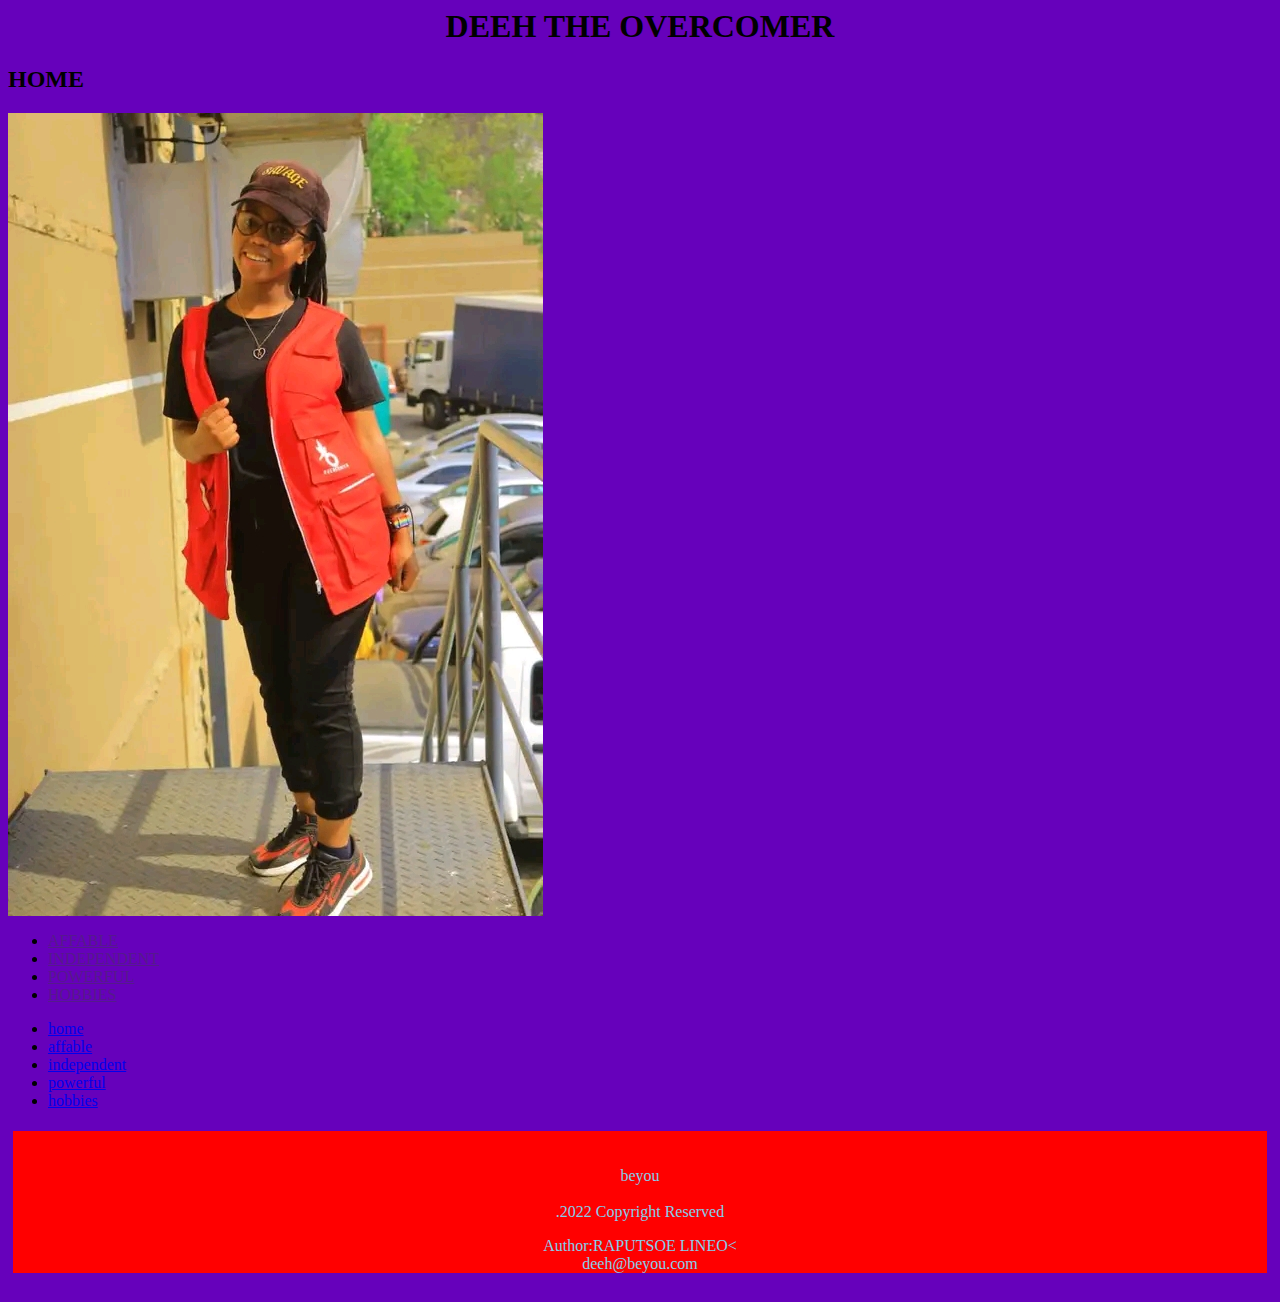
<file: index.html>
<html>
<head>
	<style>
	selector{
			CSS property: value;
		}
		footer{
			text-align: center;
			padding: 5px;
			color: skyblue;
	</style>
	<title>LINEO RAPUTSOE</title>
    <link href="style.css"type=text/css" rel="stylesheet"/>
</head>
<body style="background-color: #6601bb;">
<body>



	<center>
		<h1>DEEH THE OVERCOMER</h1>
	</center>


	<b>
		<h2>HOME</h2>
	</b>

<img src="rr.jpg">

<ul>
		<li><a href="">AFFABLE</a>
		</li>
		<li><a href="">INDEPENDENT</a>
		</li>
		<li><a href="">POWERFUL</a>
		</li>
		<li><a href="">HOBBIES</a>

	</ul>

<nav class="menu">
	
<ul>
	 <li><a href="./home">home</a>
	</li>

	<li><a href="./affable.html">affable</a>
	</li>
	<li><a href="./independent.html">independent</a>
	</li>
	<li><a href="./powerful.html">powerful</a>
	</li>
	<li><a href="./hobbies.html">hobbies</a>
	</li>
</ul>


</nav>
<footer>
	<div style="background: red;">
	
	<div id="footer"><br>
		<br>beyou</br>
		<br>.2022 Copyright Reserved</br>
	</div>
	<p>Author:RAPUTSOE LINEO<<br>
		<a.href="mailmeto:deeh@beyourself.com".com">deeh@beyou.com</a></p>
	</footer>
</div>





</body>
</html>
</file>
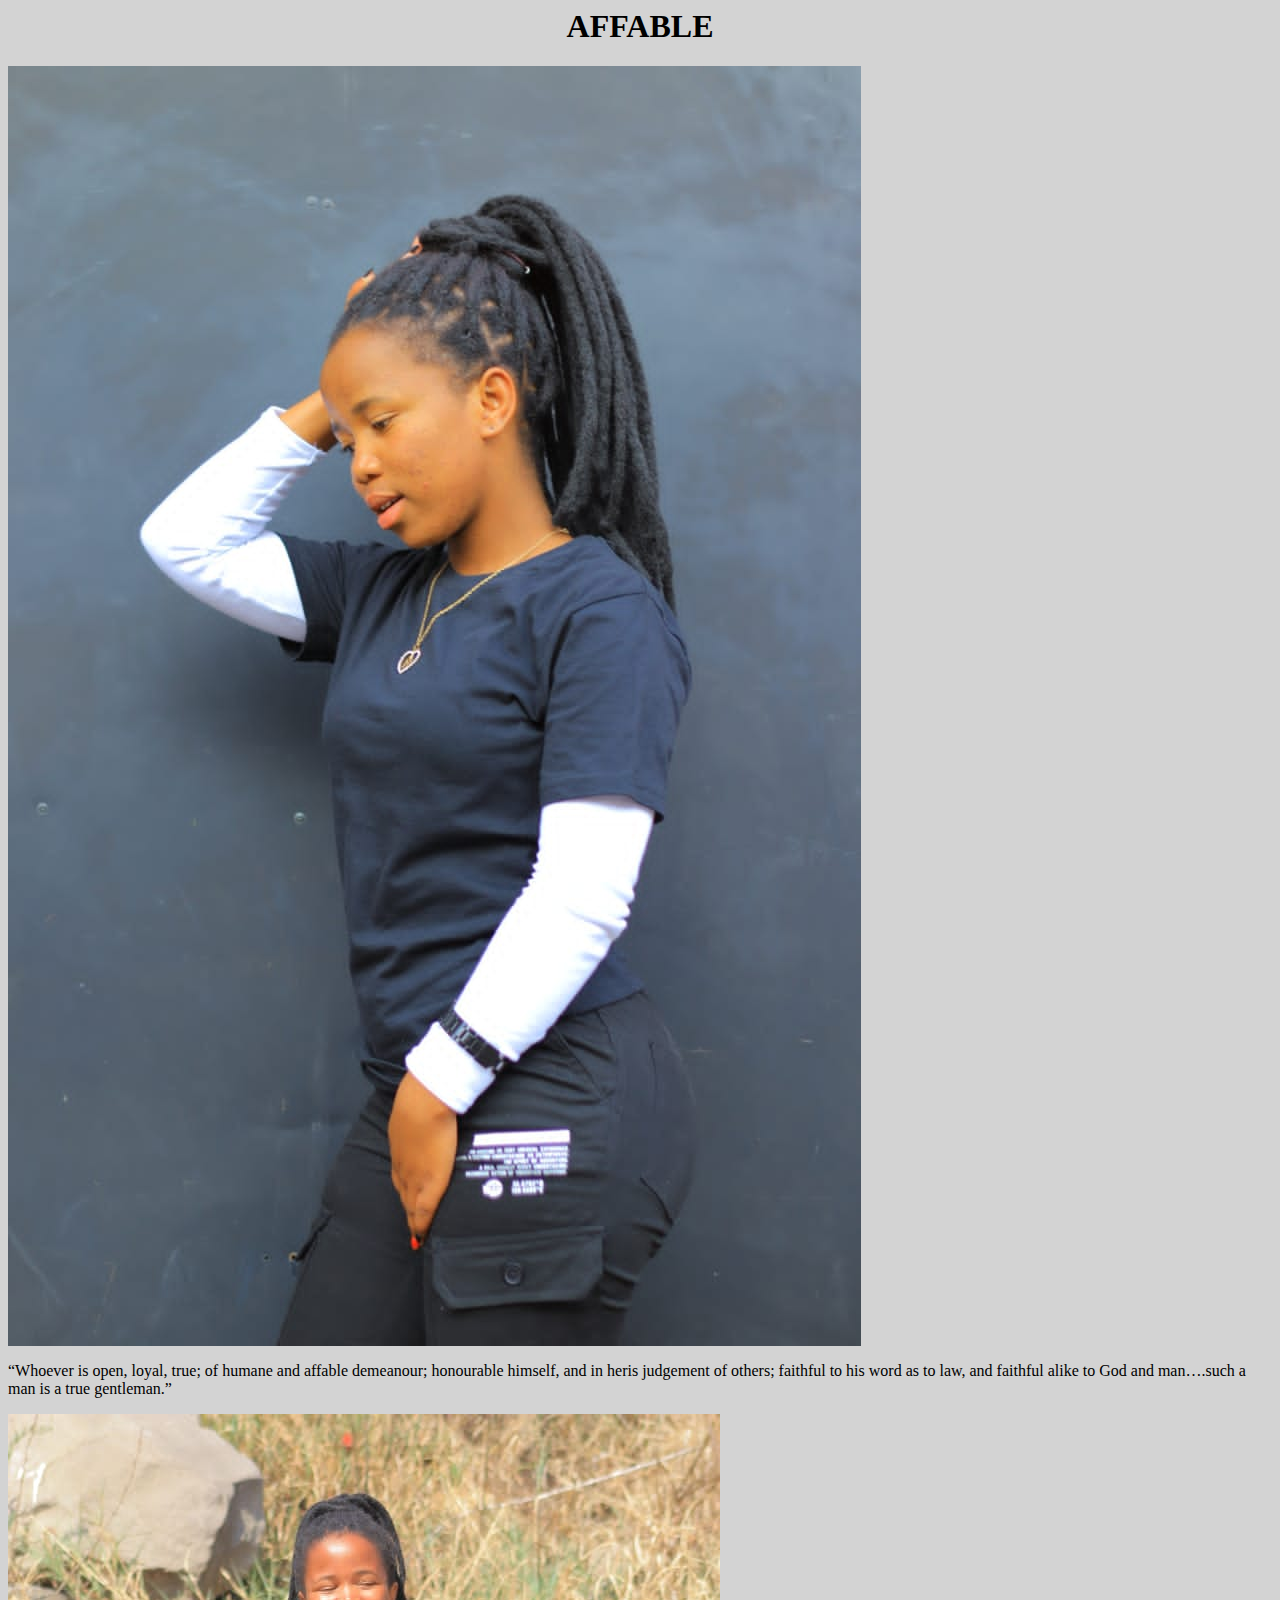
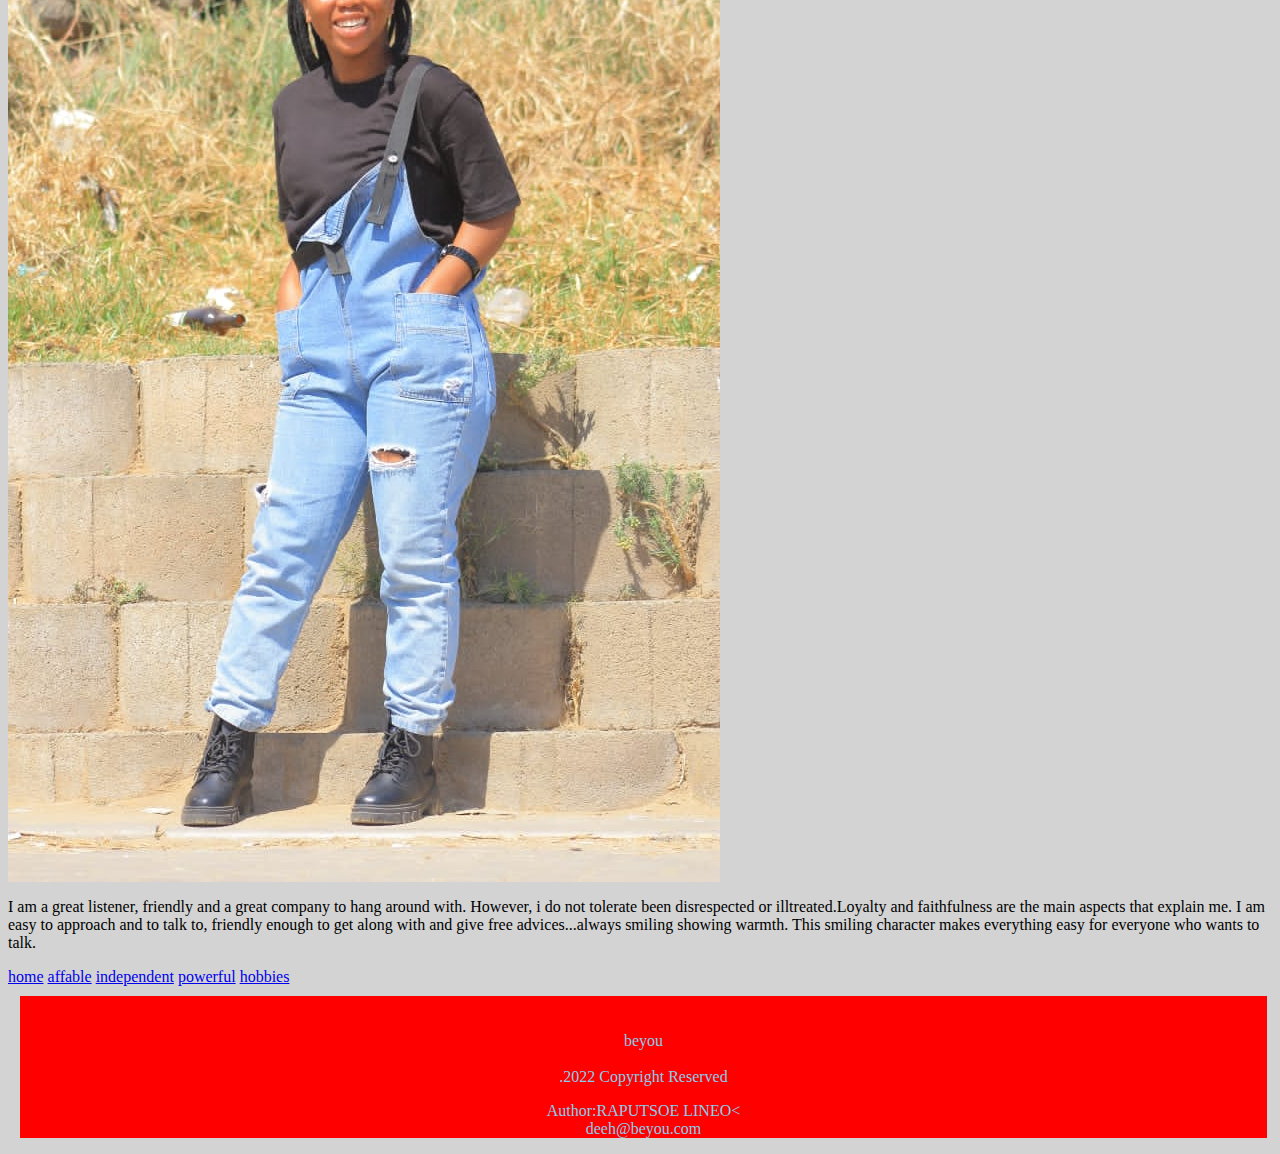
<file: affable.html>
<html>
<head>
	 <style>
         	footer{
         	position: bottom;
			bottom: 2;
			text-align: center;
			padding: 10px 5px 0px 12px;
			color: skyblue;
			
		}
         </style>
    <title>LINEO RAPUTSOE</title>
    <link href=<style.css="text/css"rel="stylesheet"/>
</head>
    <body style= "background-color: #D3D3D3;">

<body>
<body style="background-color:skyblue">

	<center>
     <h1>AFFABLE</h1>
    </center>

<img src="deehhh.jpg">
<section>
<p>
   “Whoever is open, loyal, true; of humane and affable demeanour; honourable himself, and in heris judgement of others; faithful to his word as to law, and faithful alike to God and man….such a man is a true gentleman.”
</p>

<img src="deehhhhh.jpg">

<p>
    I am a great listener, friendly and a great company to hang around with. However, i do not tolerate been disrespected or illtreated.Loyalty and faithfulness are the main aspects that explain me. I am easy to approach and to talk to, friendly enough to get along with and give free advices...always smiling showing warmth. This smiling character makes everything easy for everyone who wants to talk.  
</p>
</section>

<a href="./home">home</a>

<a href="./affable.html">affable</a>

<a href="./independent.html">independent</a>

<a href="./powerful.html">powerful</a>

<a href="./hobbies.html">hobbies</a>
<footer>
	<div style="background: red;">
	
	<div id="footer"><br>
		<br>beyou</br>
		<br>.2022 Copyright Reserved</br>
	</div>
	<p>Author:RAPUTSOE LINEO<<br>
		<a.href="mailmeto:deeh@beyourself.com".com">deeh@beyou.com</a></p>
	</footer>
</div>


</body>
</html>
</file>
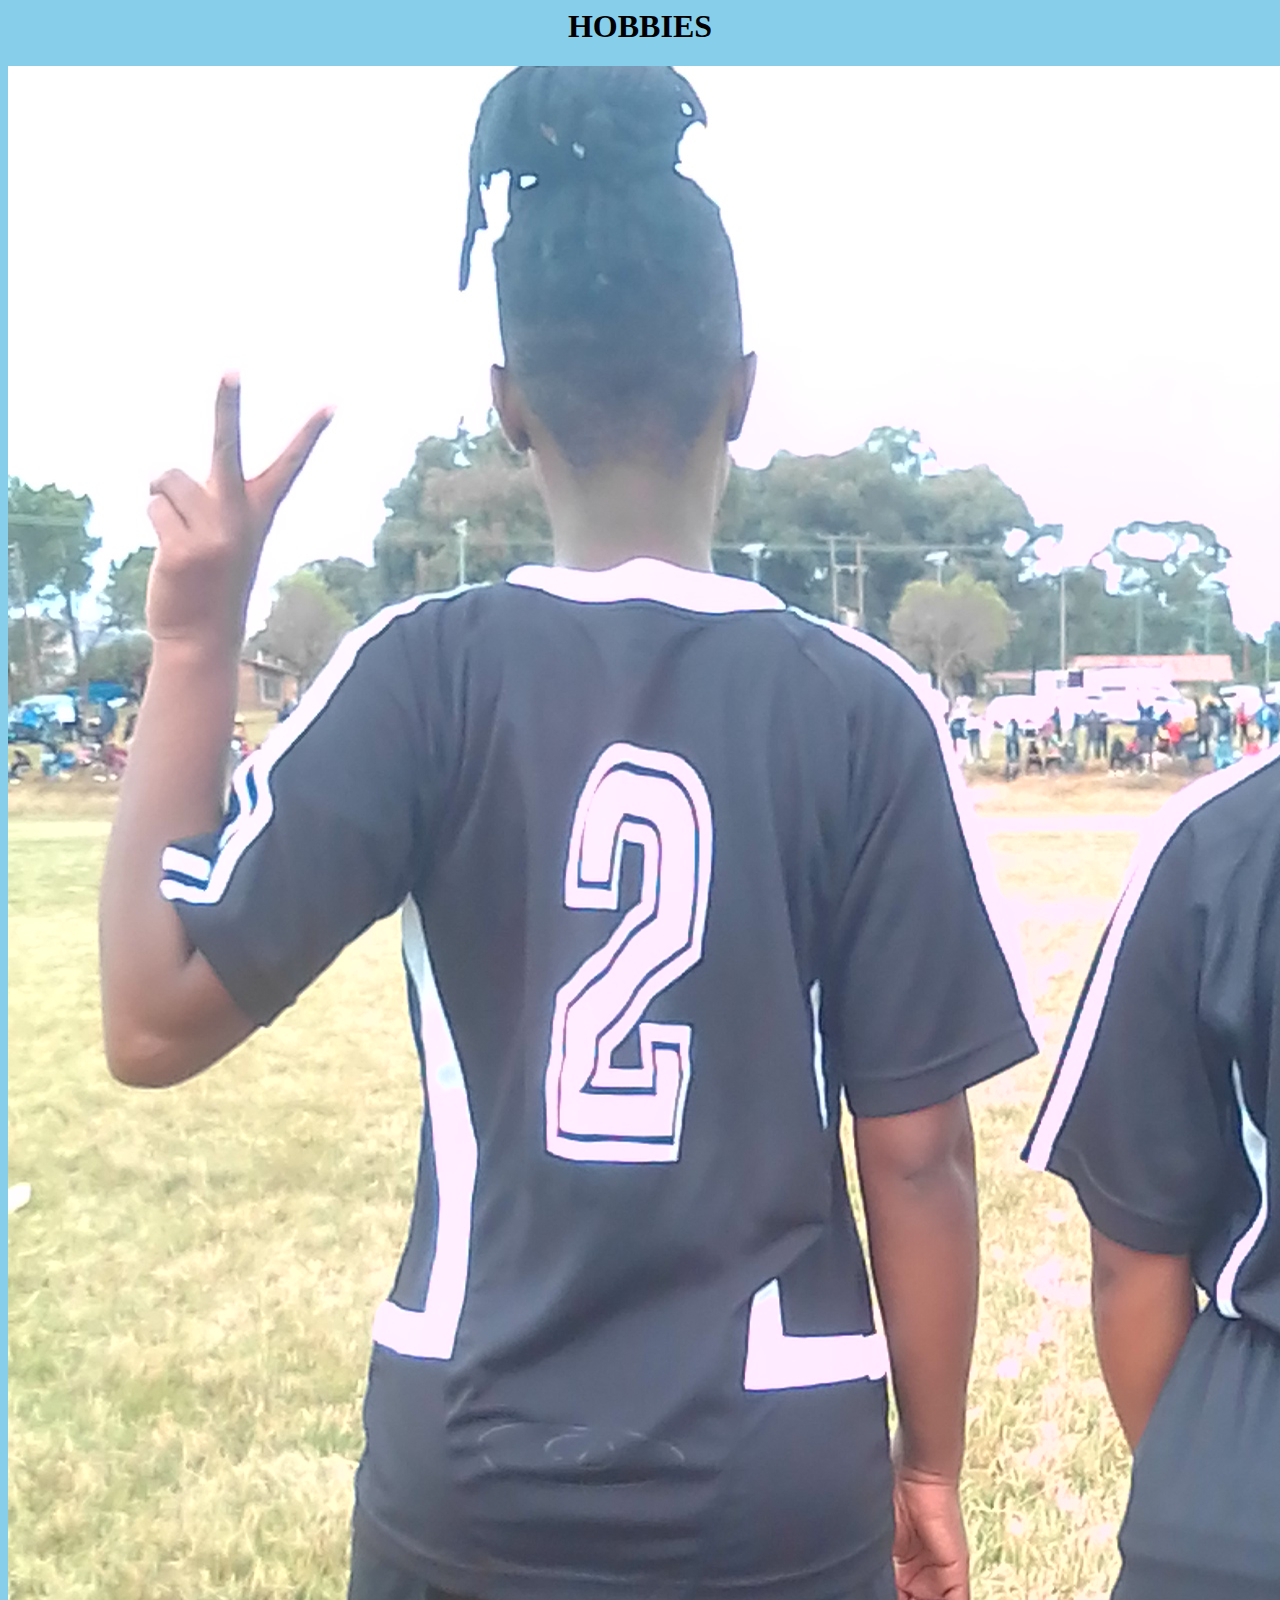
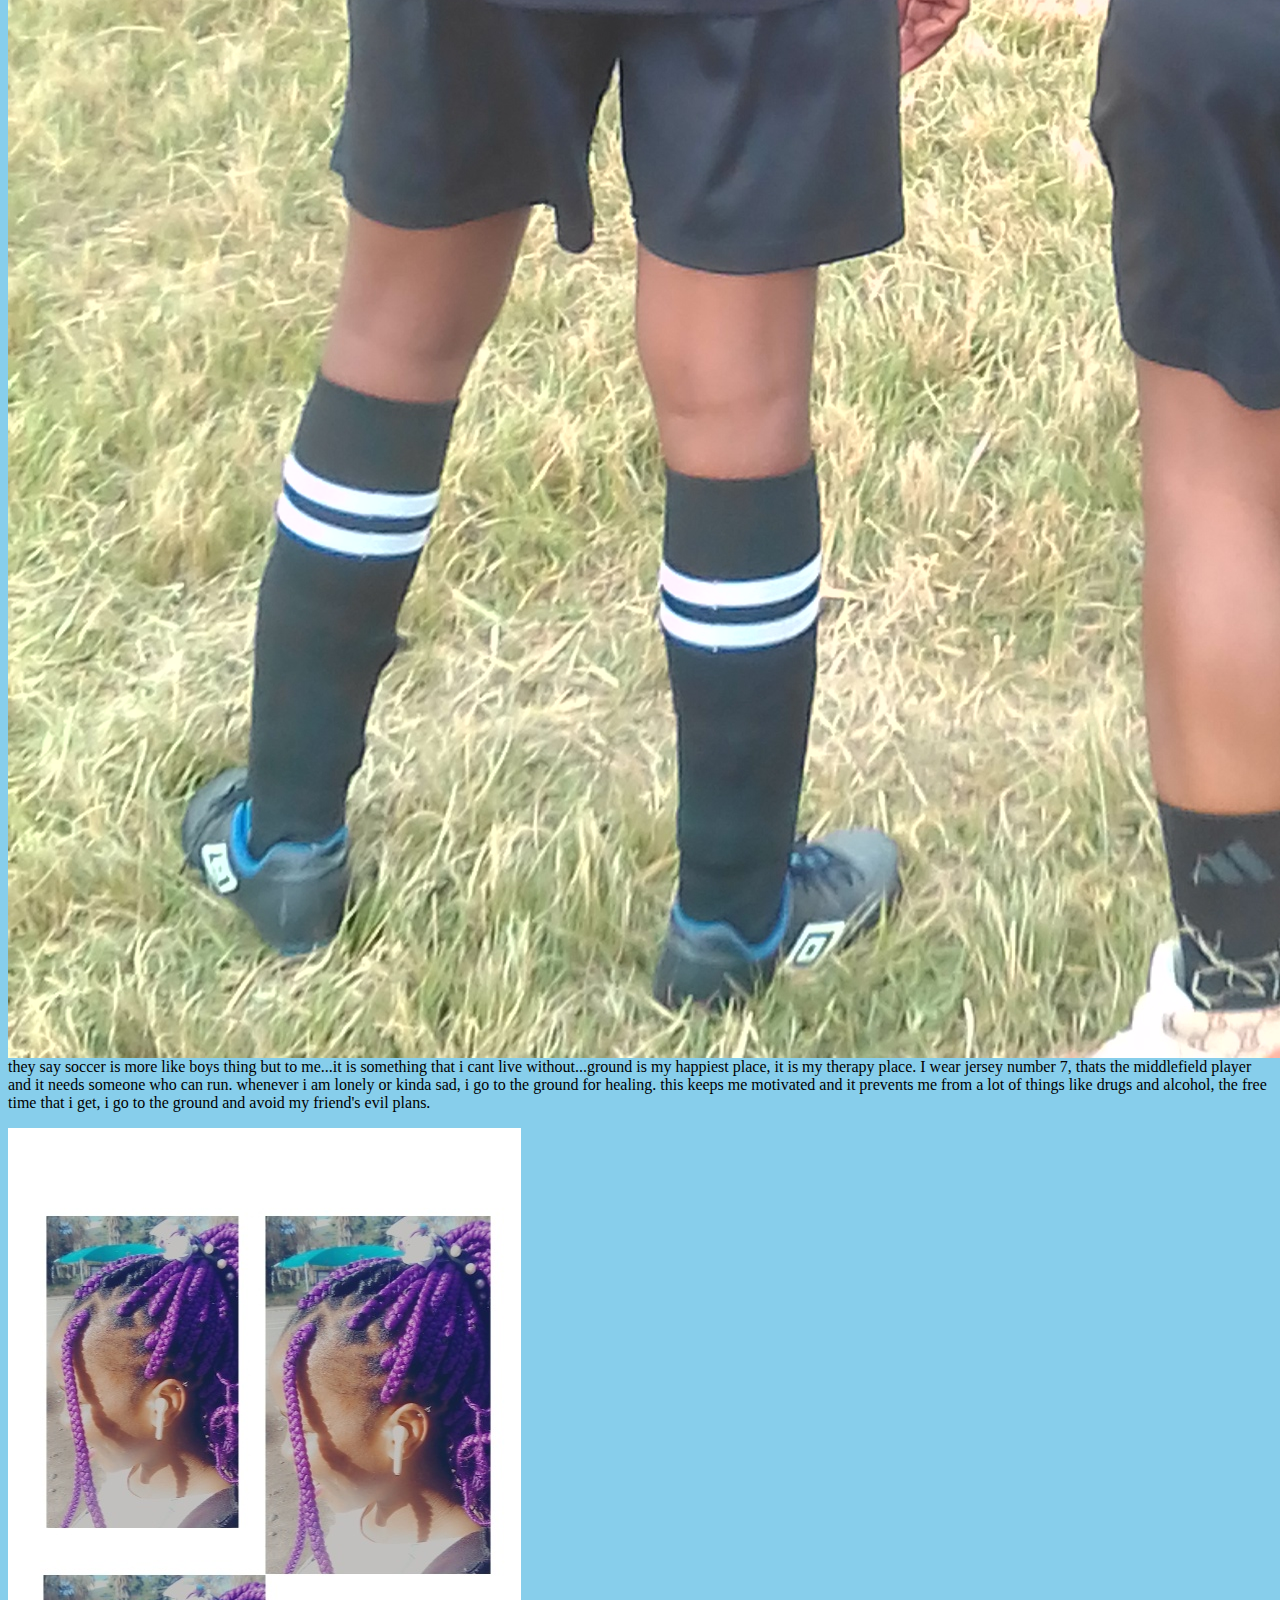
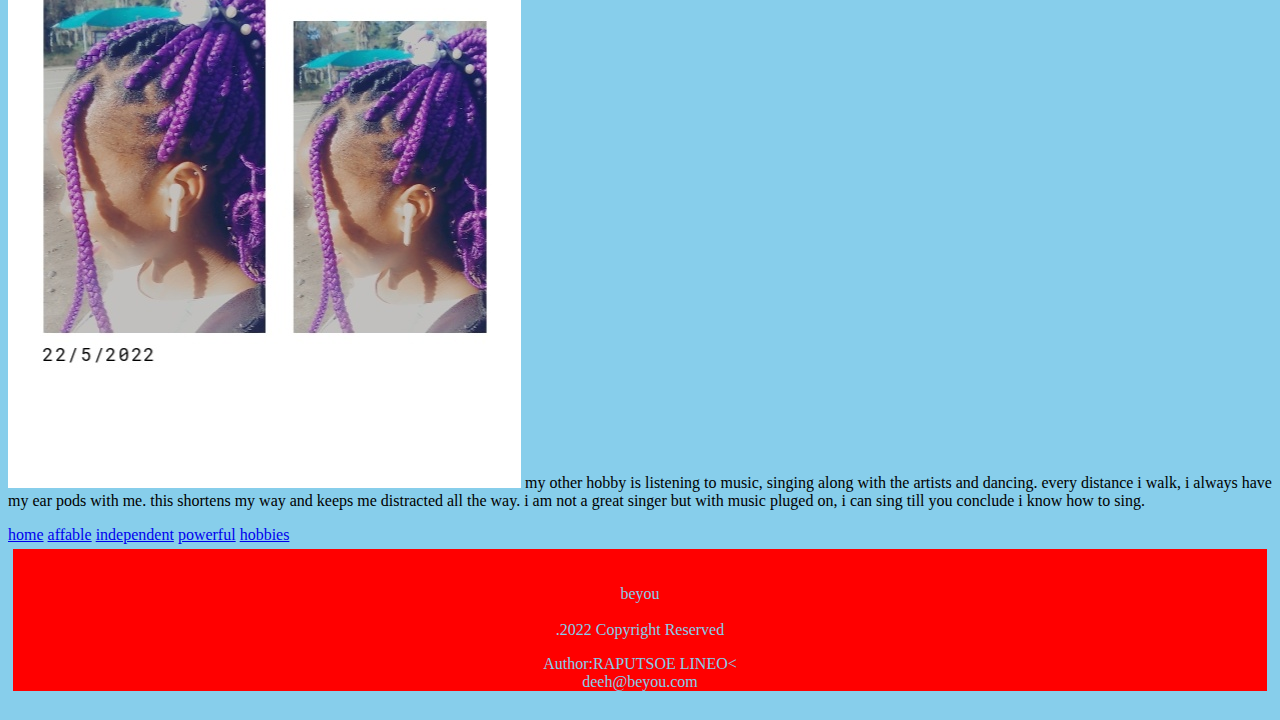
<file: hobbies.html>
<html>
<head>
		<style>
	selector{
			CSS property: value;
		}
		footer{
			text-align: center;
			padding: 5px;
			color: skyblue;
	</style>

	<title>LINEO RAPUTSOE</title>
	<link href=style="text/css"rel="stlesheet"/>
</head>

<body>
<body style="background-color:skyblue">
<font-size="+2">
	<center>
		<h1>HOBBIES</h1>
	</center>



<p>
	<img src="h3.jpg">they say soccer is more like boys thing but to me...it is something that i cant live without...ground is my happiest place, it is my therapy place. I wear jersey number 7, thats the middlefield player and it needs someone who can run. whenever i am lonely or kinda sad, i go to the ground for healing. this keeps me motivated and it prevents me from a lot of things like drugs and alcohol, the free time that i get, i go to the ground and avoid my friend's evil plans.  
</p>



<p>
	<img src="pods.jpg"> my other hobby is listening to music, singing along with the artists and dancing. every distance i walk, i always have my ear pods with me. this shortens my way and keeps me distracted all the way. i am not a great singer but with music pluged on, i can sing till you conclude i know how to sing.
</p>

<a href="./home">home</a>

<a href="./affable.html">affable</a>

<a href="./independent.html">independent</a>

<a href="./powerful.html">powerful</a>

<a href="./hobbies.html">hobbies</a>
<footer>
	<div style="background: red;">
	
	<div id="footer"><br>
		<br>beyou</br>
		<br>.2022 Copyright Reserved</br>
	</div>
	<p>Author:RAPUTSOE LINEO<<br>
		<a.href="mailmeto:deeh@beyourself.com".com">deeh@beyou.com</a></p>
	</footer>
</div>

</body>
</html>
</file>
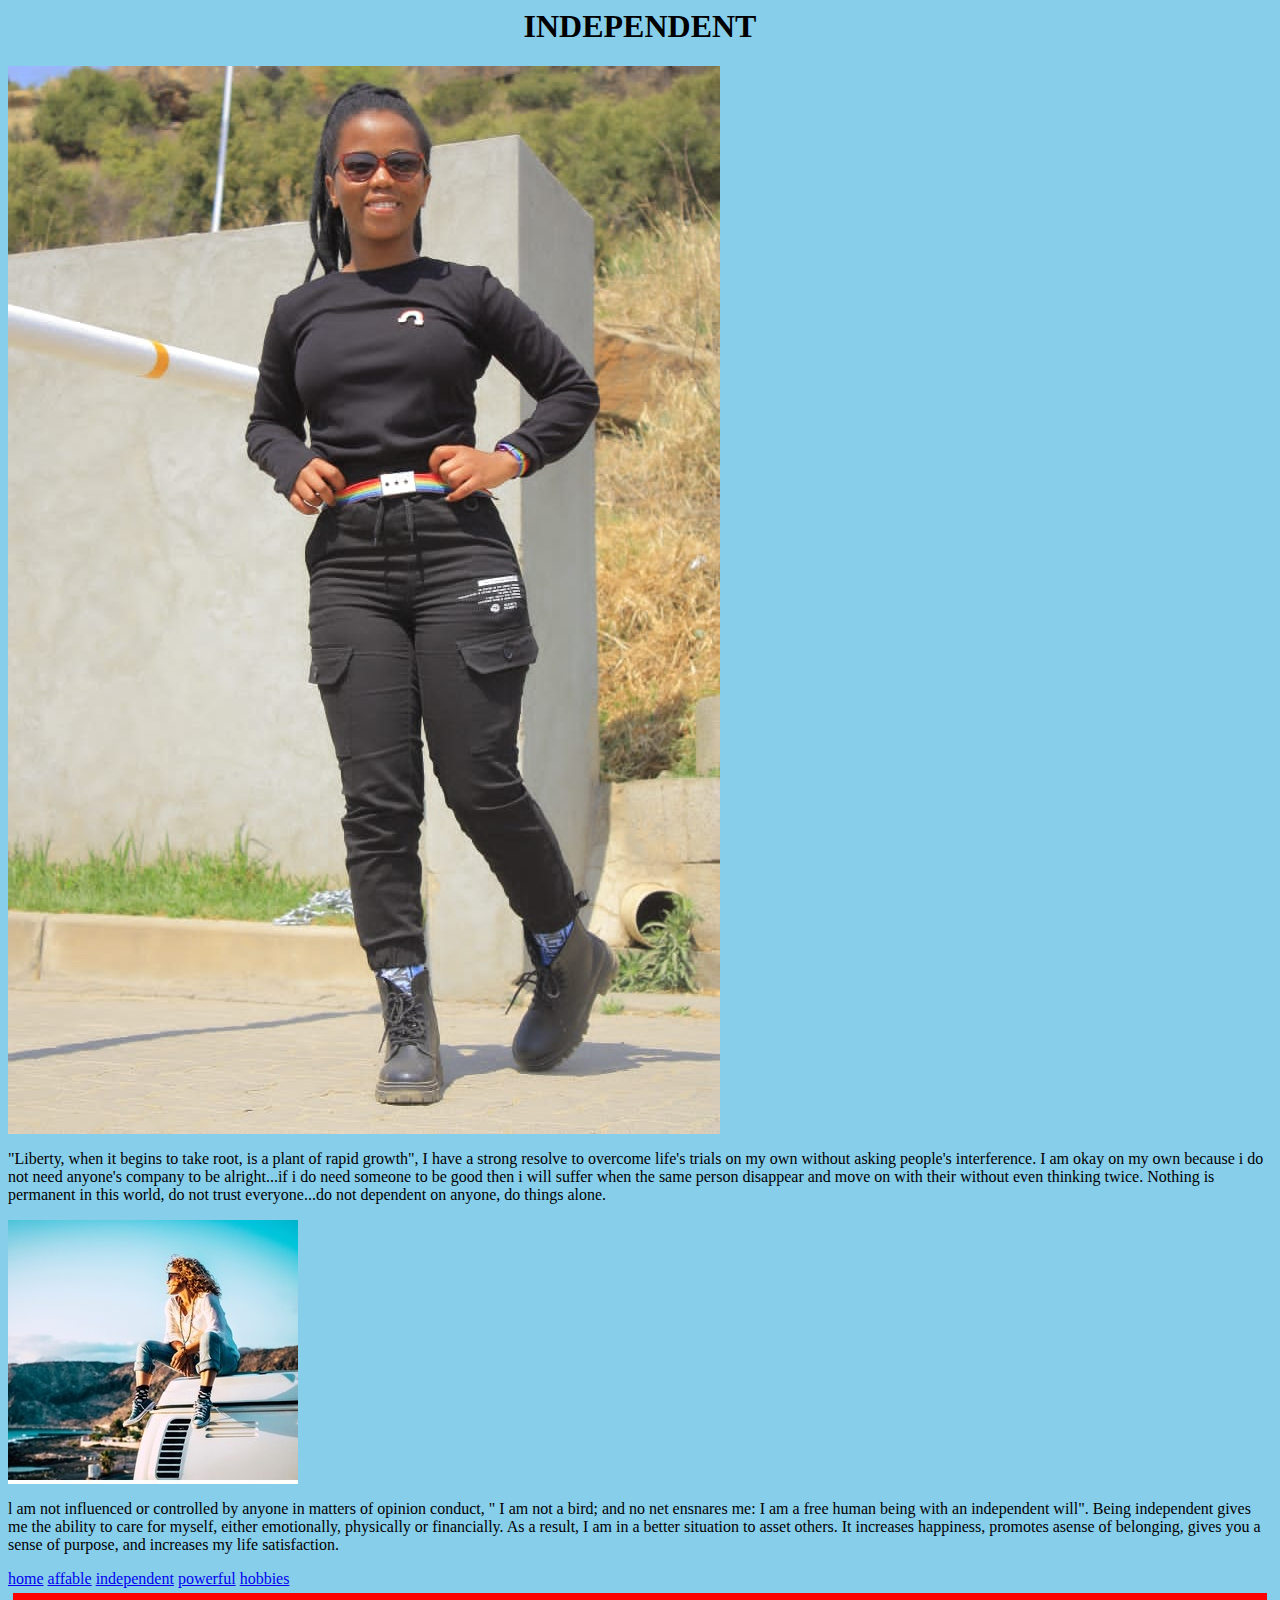
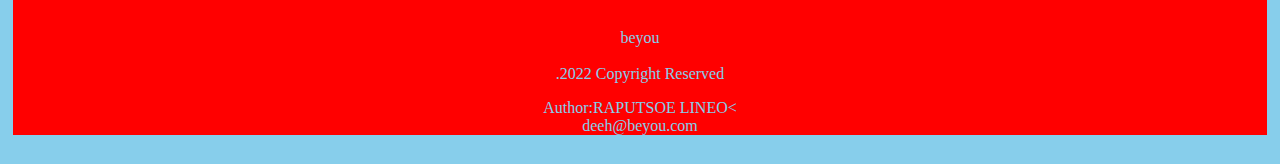
<file: independent.html>
<html>
<head>
		<style>
	selector{
			CSS property: value;
		}
		footer{
			text-align: center;
			padding: 5px;
			color: skyblue;
	</style>

	<title>LINEO RAPUTSOE</title>
	<link href=<style.css="text/css"rel="stylesheet"/>
</head>
<body>
<body style="background-color:skyblue">

    <center>
		<h1>INDEPENDENT</h1>
	</center>

<img src="DEEH.jpg">

<section>
<p>
	"Liberty, when it begins to take root, is a plant of rapid growth", I have a strong resolve to overcome life's trials on my own without asking people's interference. I am okay on my own because i do not need anyone's company to be alright...if i do need someone to be good then i will suffer when the same person disappear and move on with their without even thinking twice. Nothing is permanent in this world, do not trust everyone...do not dependent on anyone, do things alone.
</p>

<img src="independent.jpg">

<p>
	l am not influenced or controlled by anyone in matters of opinion conduct, " I am not a bird; and no net ensnares me: I am a free human being with an independent will". Being independent gives me the ability to care for myself, either emotionally, physically or financially. As a result, I am in a better situation to asset others. It increases happiness, promotes asense of belonging, gives you a sense of purpose, and increases my life satisfaction.
</p>
</section>

<a href="./home">home</a>

<a href="./affable.html">affable</a>

<a href="./independent.html">independent</a>

<a href="./powerful.html">powerful</a>

<a href="./hobbies.html">hobbies</a>
<footer>
	<div style="background: red;">
	
	<div id="footer"><br>
		<br>beyou</br>
		<br>.2022 Copyright Reserved</br>
	</div>
	<p>Author:RAPUTSOE LINEO<<br>
		<a.href="mailmeto:deeh@beyourself.com".com">deeh@beyou.com</a></p>
	</footer>
</div>


</body>
</html>
</file>
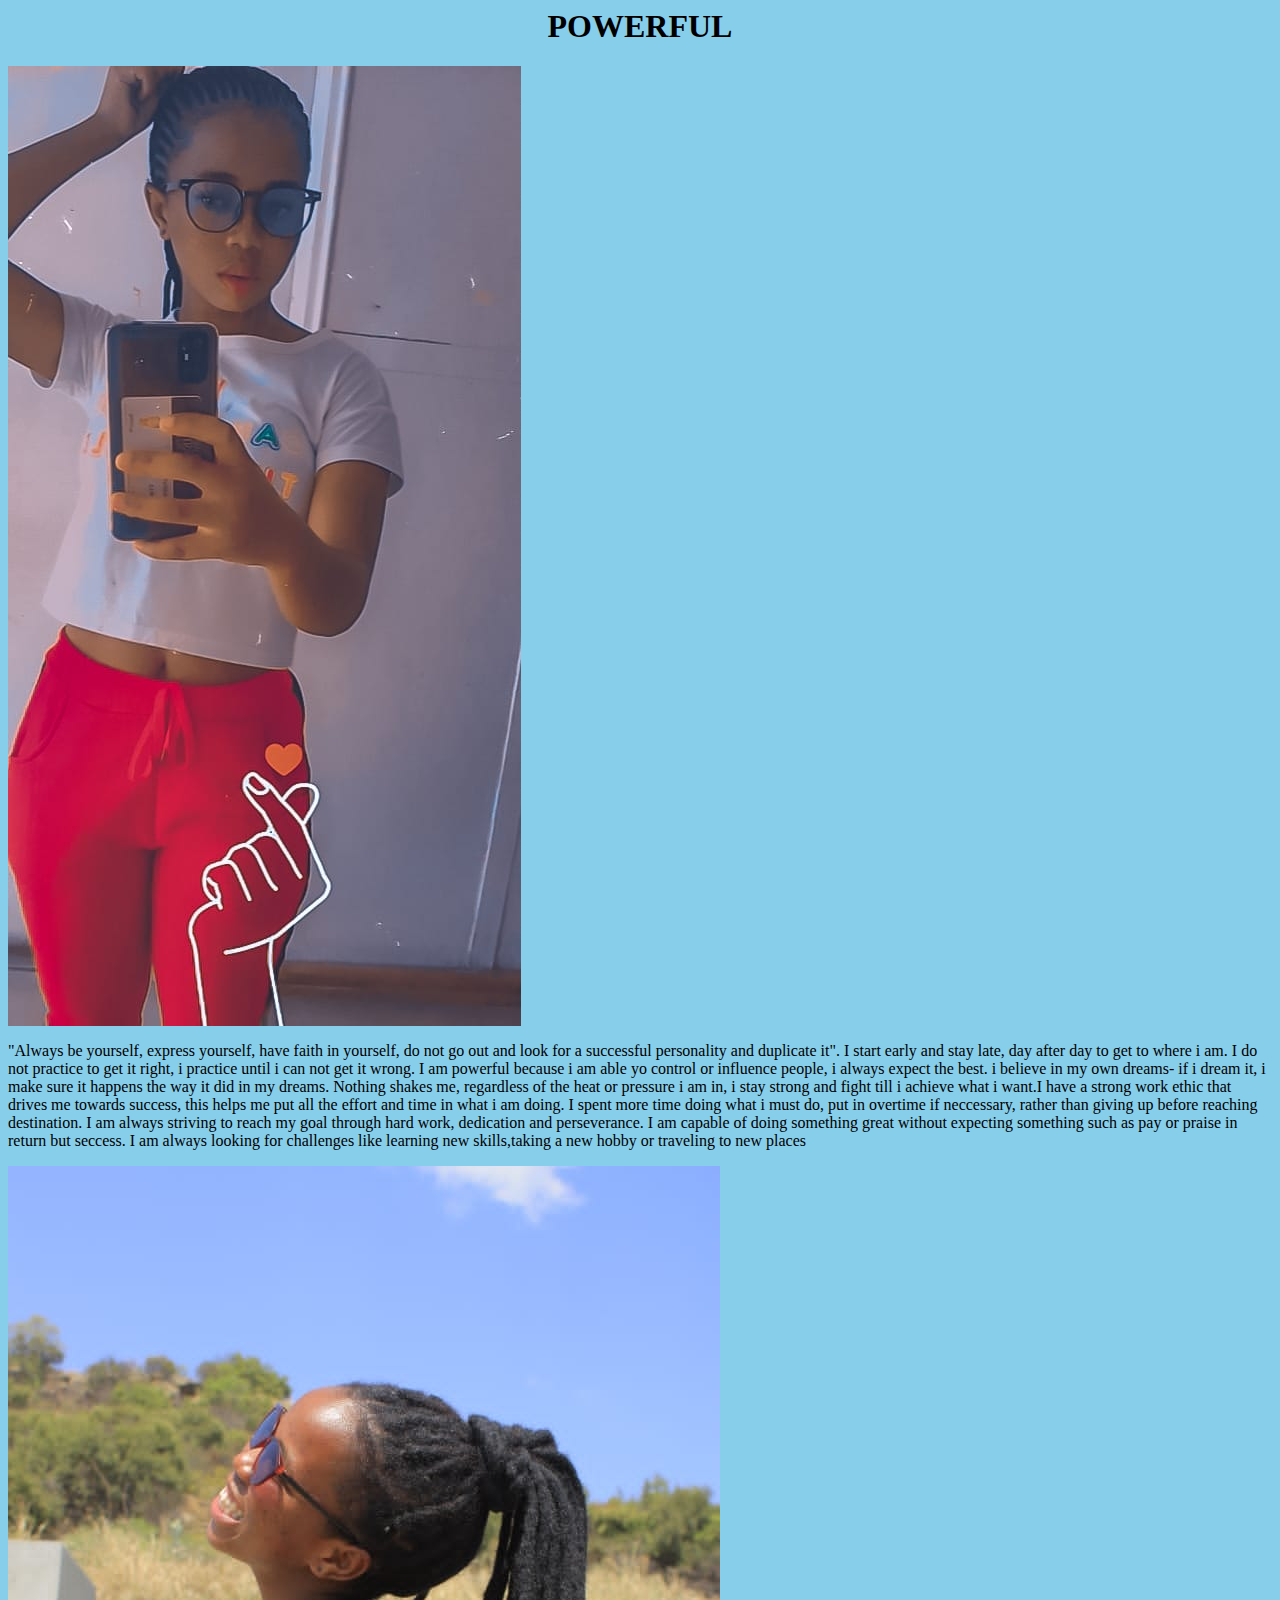
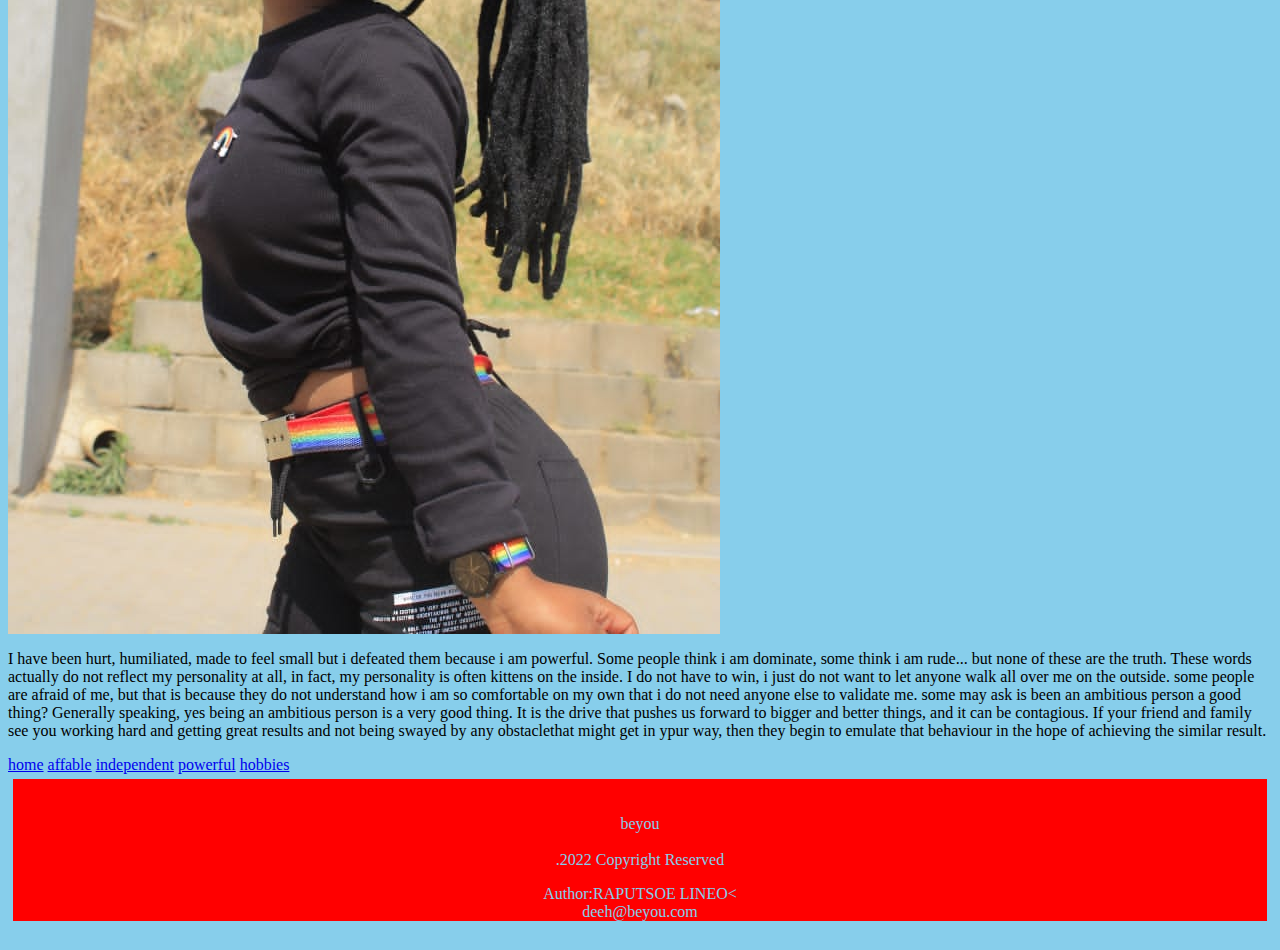
<file: powerful.html>
<html>
<head>
	<style>
	selector{
			CSS property: value;
		}
		footer{
			text-align: center;
			padding: 5px;
			color: skyblue;
	</style>

	<title>LINEO RAPUTSOE</title>
	<link href=<style.css="text/css"rel="stylesheet"/>
</head>

<body>
<body style="background-color:skyblue">
	<center>
		<h1>POWERFUL</h1>
	</center>

<img src="deehhhh.jpg">

<section>
<p>
	"Always be yourself, express yourself, have faith in yourself, do not go out and look for a successful personality and duplicate it". I start early and stay late, day after day to get to where i am. I do not practice to get it right, i practice until i can not get it wrong. I am powerful because i am able yo control or influence people, i always expect the best. i believe in my own dreams- if i dream it, i make sure it happens the way it did in my dreams. Nothing shakes me, regardless of the heat or pressure i am in, i stay strong and fight till i achieve what i want.I have a strong work ethic that drives me towards success, this helps me put all the effort and time in what i am doing. I spent  more time doing what i must do, put in overtime if neccessary, rather than giving up before reaching destination. I am always striving to reach my goal through hard work, dedication and perseverance. I am capable of doing something great without expecting something such as pay or praise in return but seccess. I am always looking for challenges like learning new skills,taking a new hobby or traveling to new places
</p>

<img src="strong.jpg">

<p>
	I have been hurt, humiliated, made to feel small but i defeated them because i am powerful. Some people think i am dominate, some think i am rude... but none of these are the truth. These words actually do not reflect my personality at all, in fact, my personality is often kittens on the inside. I do not have to win, i just do not want to let anyone walk all over me on the outside. some people are afraid of me, but that is because they do not understand how i am so comfortable on my own that i do not need anyone else to validate me. some may ask is been an ambitious person a good thing? Generally speaking, yes being an ambitious person is a very good thing. It is the drive that pushes us forward to bigger and better things, and it can be contagious. If your friend and family see you working hard and getting great results and not being swayed by any obstaclethat might get in ypur way, then they begin to emulate that behaviour in the hope of achieving the similar result.
</p>
</section>

<a href="./home">home</a>

<a href="./affable.html">affable</a>

<a href="./independent.html">independent</a>

<a href="./powerful.html">powerful</a>

<a href="./hobbies.html">hobbies</a>
<footer>
	<div style="background: red;">
	
	<div id="footer"><br>
		<br>beyou</br>
		<br>.2022 Copyright Reserved</br>
	</div>
	<p>Author:RAPUTSOE LINEO<<br>
		<a.href="mailmeto:deeh@beyourself.com".com">deeh@beyou.com</a></p>
	</footer>
</div>
</body>
</html>
</file>
<file: style.css>
{
	background-color: #665544;
	font-family: Tahoma;
	font-size: 30px; 
}

h1{
	font-size: 48px;
	color: #0088dd;
	padding-bottom: 10px;
}

body{
	font-family: Arial;
	width:200px;
	margin: 10px auto 10px auto;
	text-align: center;
}
p{
	text-align: center;
	font-family: sans-serif;
	letter-spacing: 0.2cm; 
}
img [src="rr.JPG"]{
	width:small ;
	height:small ;
	padding:small 0 0 0 ;
}
img [src="deehhhhh.JPG"]{
	width:small ;
	height:small ;
	padding:small 0 0 0 ;
}
</file>
